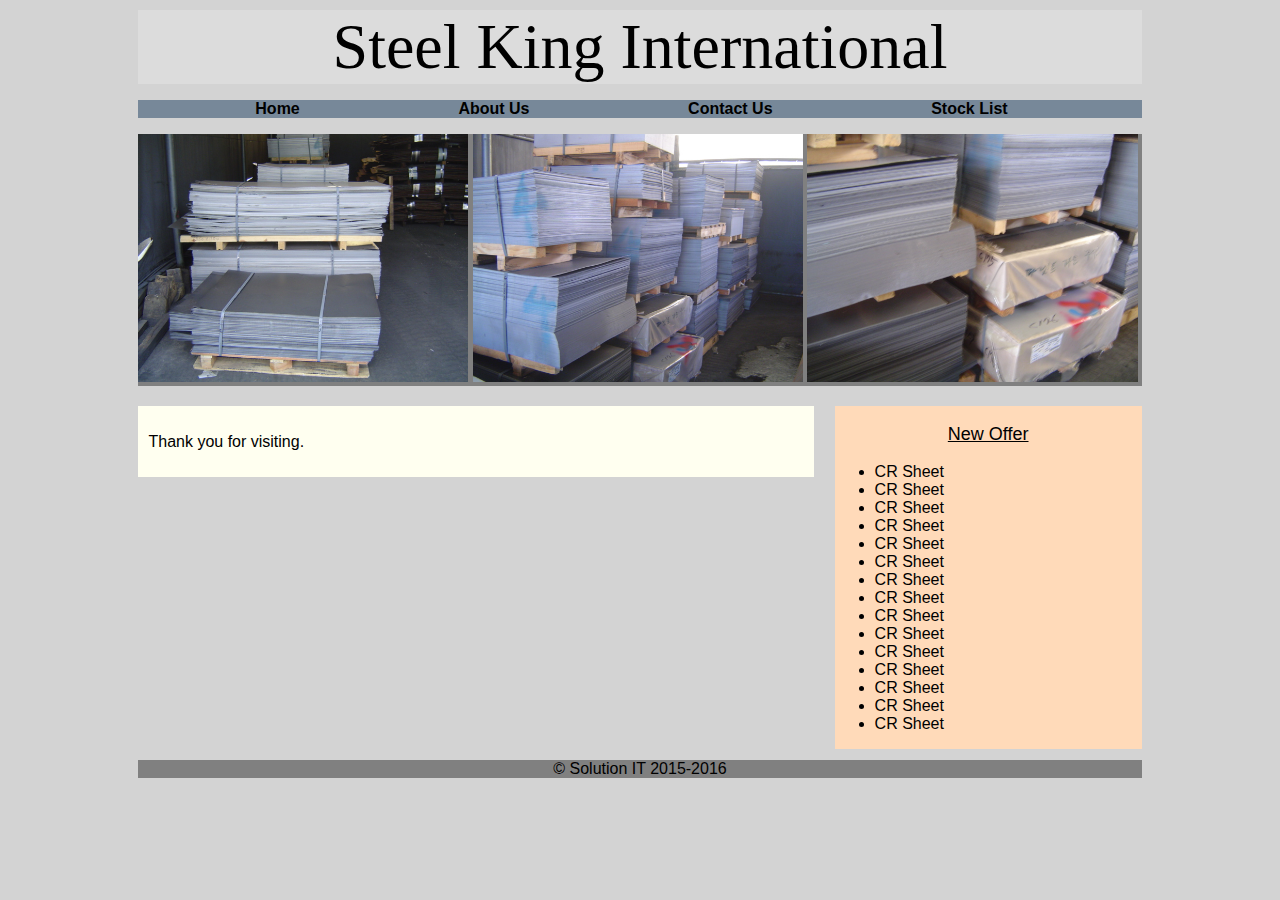
<file: index.html>
<html>
    <head>
        <title>
            Steel King International
        </title>
        <link rel=stylesheet href="css/mystyle.css" type="text/css">
    </head>

    <body>
        <a href="index.html">
            <div id="banner">
              <h1>Steel King International</h1>
            </div>
        </a>
        <div id="menu">
            <ul>
                <a href="index.html"><li class="menu-item">Home</li></a>
                <a href="about.html"><li class="menu-item">About Us</li></a>
                <a href="contact.html"><li class="menu-item">Contact Us</li></a>
                <a href="stock.html"><li class="menu-item">Stock List</li></a>
            </ul>
        </div>
        <div id="header">
            <img src="./images/1.JPG">
            <img src="./images/2.JPG">
            <img src="./images/3.JPG">
        </div>
        <div id="greetings">
            <p>Thank you for visiting.</p>
        </div>
        <div id="new-stock">
            <p style="text-decoration: underline;font-size: bold; font-size: large;text-align: center">New Offer</p>
            <ul>
                <li>CR Sheet</li>
                <li>CR Sheet</li>
                <li>CR Sheet</li>
                <li>CR Sheet</li>
                <li>CR Sheet</li>
                <li>CR Sheet</li>
                <li>CR Sheet</li>
                <li>CR Sheet</li>
                <li>CR Sheet</li>
                <li>CR Sheet</li>
                <li>CR Sheet</li>
                <li>CR Sheet</li>
                <li>CR Sheet</li>
                <li>CR Sheet</li>
                <li>CR Sheet</li>
            </ul>
        </div>
        <div id="footer">
            <a>&COPY;</a>
            <a href="http://www.solutionit.com" target="_blank">Solution IT</a>
            <a> 2015-2016</a>
        </div>
    </body>
</html>
</file>
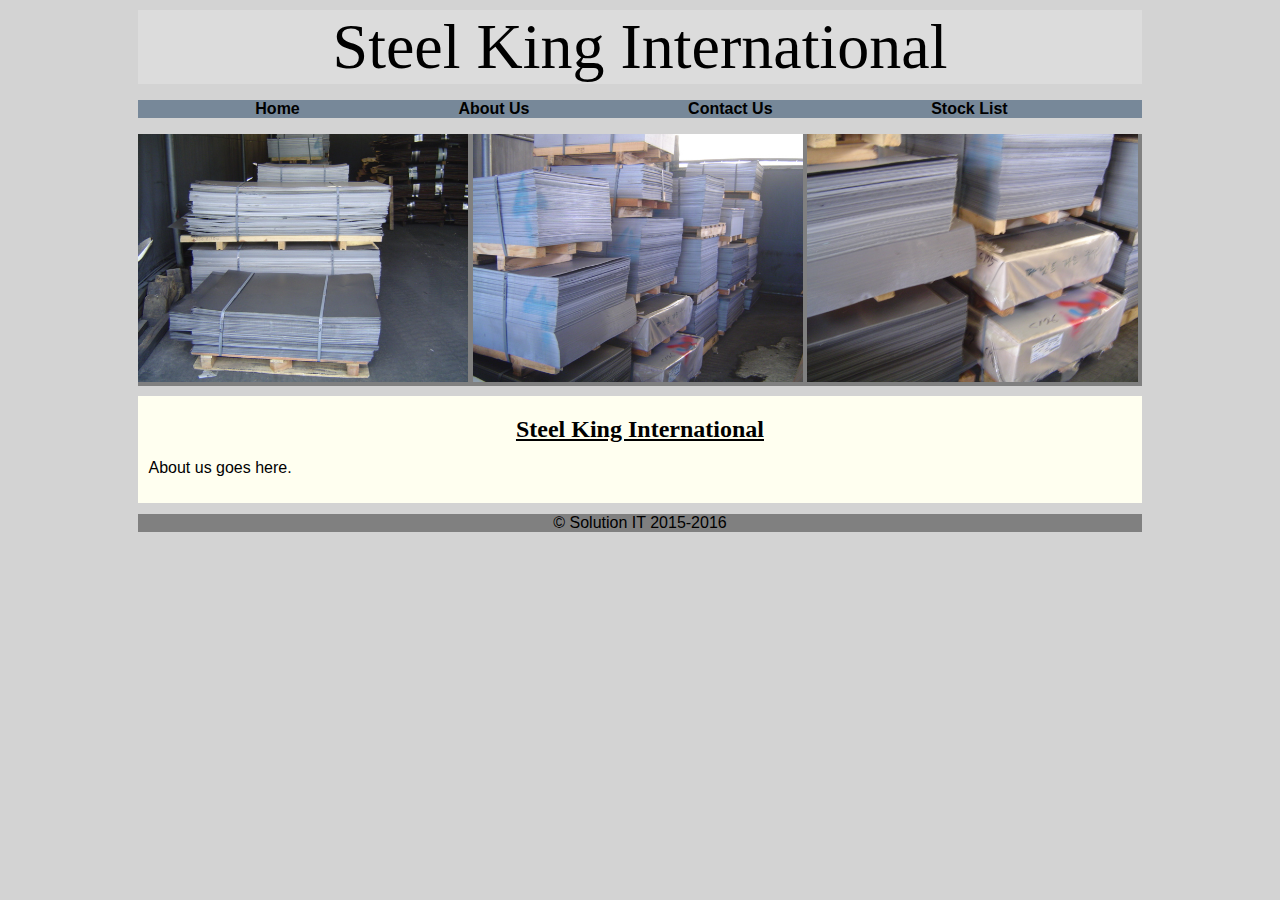
<file: about.html>
<html>
    <head>
        <title>
            Steel King International
        </title>
        <link rel=stylesheet href="css/mystyle.css" type="text/css">
    </head>

    <body>
    <a href="index.html">
        <div id="banner">
            <h1>Steel King International</h1>
        </div>
    </a>
    <div id="menu">
        <ul>
            <a href="index.html"><li class="menu-item">Home</li></a>
            <a href="about.html"><li class="menu-item">About Us</li></a>
            <a href="contact.html"><li class="menu-item">Contact Us</li></a>
            <a href="stock.html"><li class="menu-item">Stock List</li></a>
        </ul>
    </div>
    <div id="header">
        <img src="images/1.JPG">
        <img src="images/2.JPG">
        <img src="images/3.JPG">
    </div>
    <div id="about-us">
        <h1 style="font-weight:bolder;background:ivory; font-size:x-large;text-decoration: underline">Steel King International</h1>
        <p>
            About us goes here.
        </p>
    </div>

    <div id="footer">
        <a>&COPY;</a>
        <a href="http://www.solutionit.com" target="_blank">Solution IT</a>
        <a> 2015-2016</a>
    </div>
    </body>
</html>
</file>
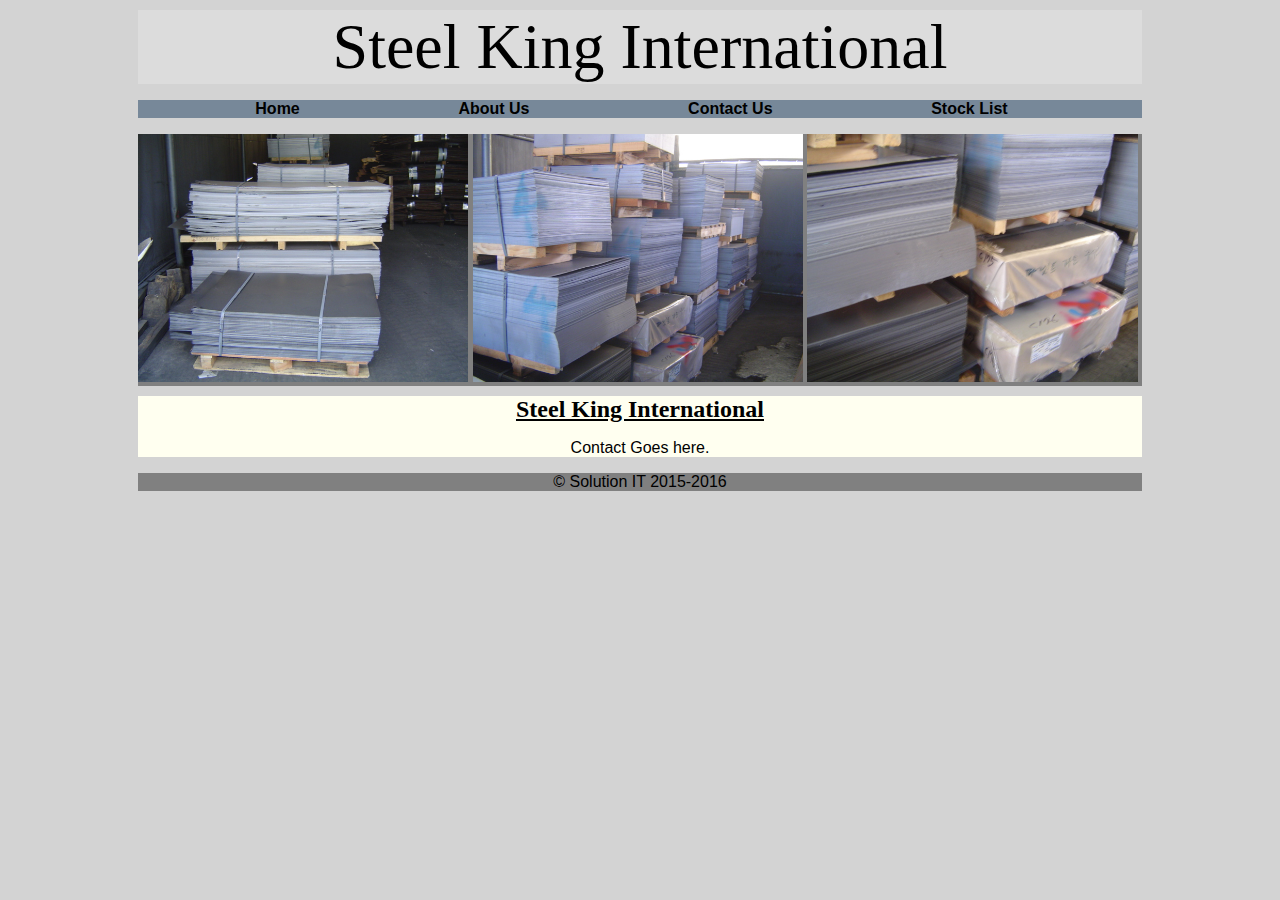
<file: contact.html>
<html>
    <head>
        <title>
            Steel King International
        </title>
        <link rel=stylesheet href="css/mystyle.css" type="text/css">
    </head>

    <body>
    <a href="index.html">
        <div id="banner">
            <h1>Steel King International</h1>
        </div>
    </a>
    <div id="menu">
        <ul>
            <a href="index.html"><li class="menu-item">Home</li></a>
            <a href="about.html"><li class="menu-item">About Us</li></a>
            <a href="contact.html"><li class="menu-item">Contact Us</li></a>
            <a href="stock.html"><li class="menu-item">Stock List</li></a>
        </ul>
    </div>
    <div id="header">
        <img src="images/1.JPG">
        <img src="images/2.JPG">
        <img src="images/3.JPG">
    </div>
    <div id="contact-us">
        <h1 style="font-weight:bolder;background:ivory; font-size:x-large;text-decoration: underline">Steel King International</h1>
        <p>Contact Goes here.</p>
    </div>
    <div id="footer">
        <a>&COPY;</a>
        <a href="http://www.solutionit.com" target="_blank">Solution IT</a>
        <a> 2015-2016</a>
    </div>
    </body>
</html>
</file>
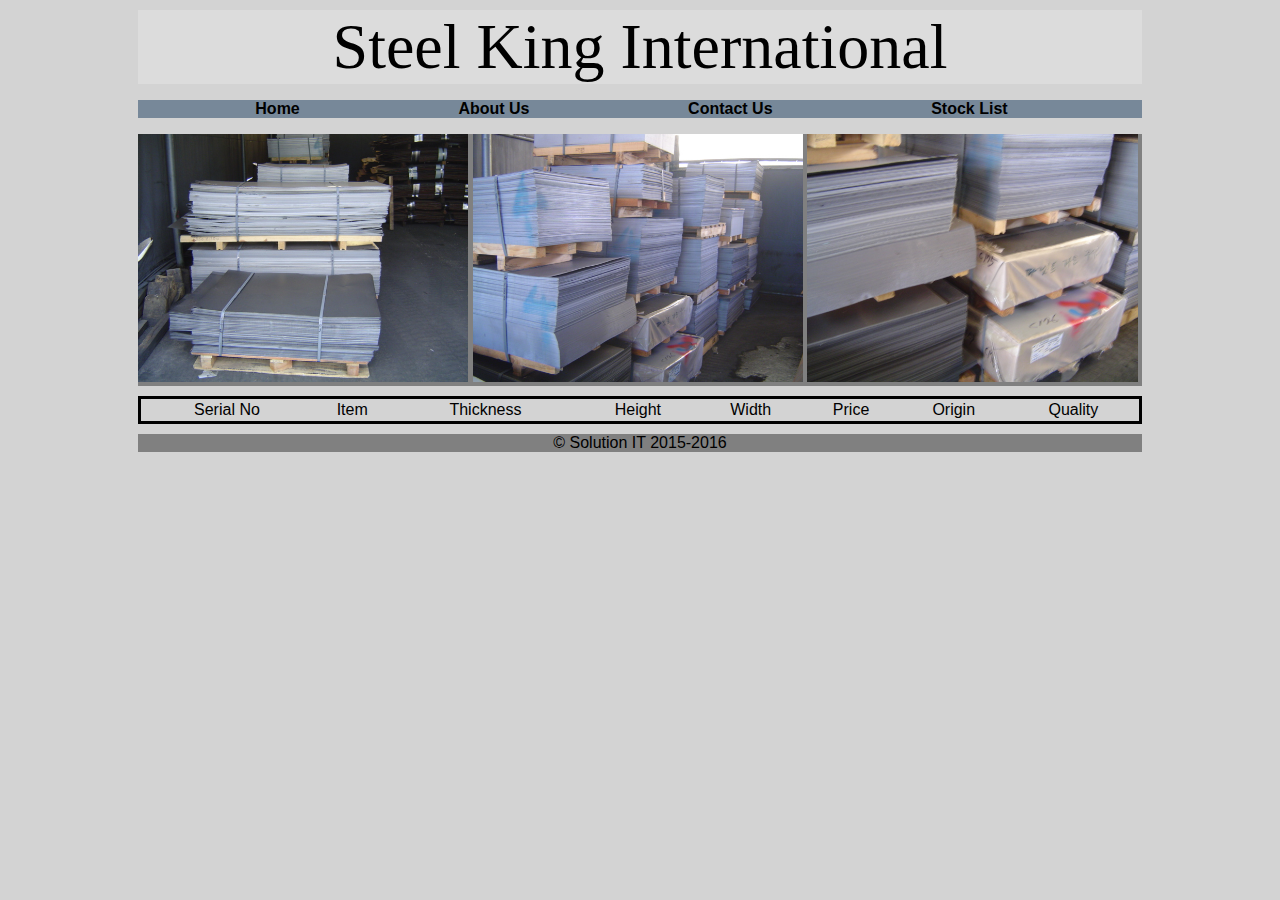
<file: stock.html>
<html>
    <head>
        <title>
            Steel King International
        </title>
        <link rel=stylesheet href="css/mystyle.css" type="text/css">
    </head>

    <body>
    <a href="index.html">
        <div id="banner">
            <h1>Steel King International</h1>
        </div>
    </a>
    <div id="menu">
        <ul>
            <a href="index.html"><li class="menu-item">Home</li></a>
            <a href="about.html"><li class="menu-item">About Us</li></a>
            <a href="contact.html"><li class="menu-item">Contact Us</li></a>
            <a href="stock.html"><li class="menu-item">Stock List</li></a>
        </ul>
    </div>
    <div id="header">
        <img src="images/1.JPG">
        <img src="images/2.JPG">
        <img src="images/3.JPG">
    </div>
    <table style="border: solid black">
        <tr>
            <td >Serial No</td>
            <td>Item</td>
            <td>Thickness</td>
            <td>Height</td>
            <td>Width</td>
            <td>Price</td>
            <td>Origin</td>
            <td>Quality</td>
        </tr>
    </table>
    <div id="footer">
        <a>&COPY;</a>
        <a href="http://www.solutionit.com" target="_blank">Solution IT</a>
        <a> 2015-2016</a>
    </div>
    </body>
</html>
</file>
<file: css/mystyle.css>
body
{
    background:lightgray;
    width: 80%;
    margin: 0 auto;
    padding: 0 auto;
    font: 100% Arial, Arial, Helvetica, sans-serif;
}
#menu
{
    margin: 1%;
    background: lightslategray;
}
table{
    width:98%;
    margin:1%;
}
td{
    text-align:center;
    padding:0% 1%;
    margin:0% 5%;
}
#about-us
{
    width:96%;
    margin:1%;
    background:ivory;
    text-align: left;
    padding:1%
}
#contact-us
{
    width:98%;
    margin:1%;
    background:ivory;
    text-align: center;
}
h1
{
    margin: 1%;
    background: gainsboro;
    font-family: fantasy;
    font-size: 4em;
    text-align: center;
    font-weight: 300;
}

.menu-item
{
    display: inline;
    padding:0% 8%;
    font-weight: bolder;
    text-decoration: none;
}
img
{
    width:32.9%;
}
#greetings
{
    padding:1%;
    margin:1%;
    background:ivory;
    width: 64%;
    float: left;
}

#new-stock
{
    float: right;
    margin:1%;
    background: peachpuff;
    width: 30%;
}

#header
{
    margin: 1%;
    background:gray;
}
a
{
    text-decoration: none;
    color: black;
}
#footer
{
    text-align:center;
    margin: 1%;
    clear:both;
    background: gray;
}
</file>
